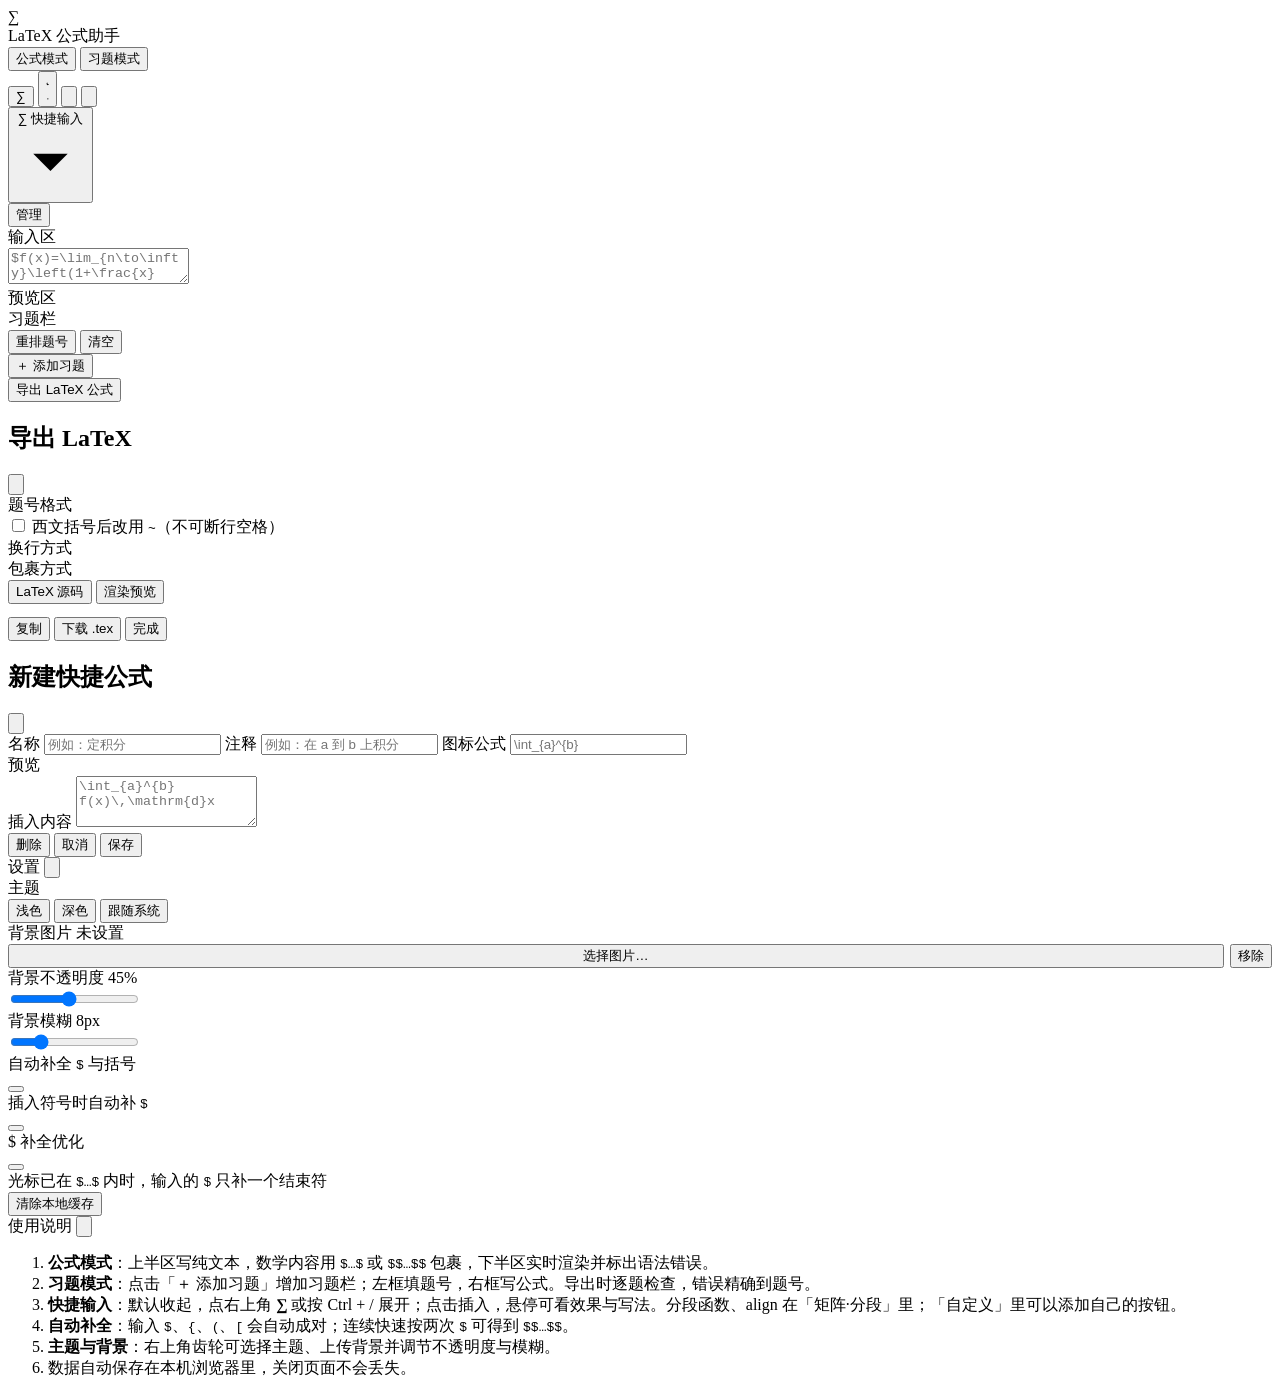
<file: src/index.html>
<!doctype html>
<html lang="zh-CN" data-theme="light">
<head>
<meta charset="utf-8">
<meta name="viewport" content="width=device-width, initial-scale=1">
<title>LaTeX 公式助手</title>
<link rel="icon" href="data:image/svg+xml,%3Csvg xmlns='http://www.w3.org/2000/svg' viewBox='0 0 100 100'%3E%3Crect width='100' height='100' rx='24' fill='%235664f5'/%3E%3Ctext x='50' y='74' font-size='64' text-anchor='middle' fill='%23ffffff' font-family='Georgia,serif'%3E%E2%88%91%3C/text%3E%3C/svg%3E">
<!--KATEX_CSS-->
<!--APP_CSS-->
</head>
<body>
<div id="bgLayer" aria-hidden="true"></div>
<div id="bgScrim" aria-hidden="true"></div>

<div id="app">
  <header class="topbar">
    <div class="brand">
      <div class="logo">∑</div>
      <div class="brand-text">
        <div class="brand-name">LaTeX 公式助手</div>
      </div>
    </div>

    <div class="mode-switch" id="modeSwitch" role="tablist" aria-label="模式切换">
      <span class="mode-indicator" id="modeIndicator"></span>
      <button class="mode-btn active" data-mode="formula" role="tab" aria-selected="true">公式<span class="mode-suffix">模式</span></button>
      <button class="mode-btn" data-mode="exercise" role="tab" aria-selected="false">习题<span class="mode-suffix">模式</span></button>
    </div>

    <div class="top-actions">
      <button class="icon-btn" id="paletteBtn" title="快捷输入（Ctrl+/）" aria-label="快捷输入" aria-expanded="false">
        <span class="sigma" aria-hidden="true">∑</span>
      </button>
      <button class="icon-btn" id="themeBtn" title="切换主题" aria-label="切换主题">
        <svg id="iconMoon" viewBox="0 0 24 24"><path d="M20.5 14.3A8.6 8.6 0 0 1 9.7 3.5 8.6 8.6 0 1 0 20.5 14.3Z"/></svg>
        <svg id="iconSun" viewBox="0 0 24 24" class="hidden"><circle cx="12" cy="12" r="4.2"/><path d="M12 2.5v2M12 19.5v2M2.5 12h2M19.5 12h2M5.2 5.2l1.4 1.4M17.4 17.4l1.4 1.4M18.8 5.2l-1.4 1.4M6.6 17.4l-1.4 1.4"/></svg>
      </button>
      <button class="icon-btn" id="helpBtn" title="使用说明" aria-label="使用说明">
        <svg viewBox="0 0 24 24"><circle cx="12" cy="12" r="9"/><path d="M9.4 9.4a2.7 2.7 0 1 1 3.9 2.4c-.8.4-1.3 1-1.3 1.9"/><circle cx="12" cy="17.2" r=".9" fill="currentColor" stroke="none"/></svg>
      </button>
      <button class="icon-btn" id="settingsBtn" title="设置" aria-label="设置">
        <svg viewBox="0 0 24 24"><path d="M4 7.5h9M17.5 7.5H20M4 16.5h2.5M11 16.5h9"/><circle cx="15" cy="7.5" r="2.3"/><circle cx="9" cy="16.5" r="2.3"/></svg>
      </button>
    </div>
  </header>

  <section class="palette collapsed" id="palette">
    <div class="palette-bar">
      <button class="palette-toggle" id="paletteToggle" aria-expanded="false" aria-controls="paletteGrid" title="展开快捷输入">
        <span class="pt-icon" aria-hidden="true">∑</span>
        <span>快捷输入</span>
        <svg class="chev" viewBox="0 0 24 24" aria-hidden="true"><path d="m6 9 6 6 6-6"/></svg>
      </button>
      <div class="palette-tabs" id="paletteTabs" role="tablist" aria-label="符号分类"></div>
      <button class="ghost-btn hidden" id="customManage" title="管理自定义公式">管理</button>
    </div>
    <div class="palette-grid" id="paletteGrid"></div>
  </section>

  <section class="view" id="formulaView">
    <div class="pane" id="editorPane">
      <div class="pane-head">
        <span class="pane-title">输入区</span>
        <span class="spacer"></span>
        <span class="pane-stat" id="inputStat"></span>
      </div>
      <textarea id="formulaInput" class="code-input js-editor" spellcheck="false" autocomplete="off" autocapitalize="off"
        placeholder="$f(x)=\lim_{n\to\infty}\left(1+\frac{x}{n}\right)^n$"></textarea>
    </div>

    <div class="splitter" id="splitter" role="separator" aria-orientation="horizontal" title="拖动调整输入区高度"><span></span></div>

    <div class="pane preview-pane">
      <div class="pane-head">
        <span class="pane-title">预览区</span>
        <span class="spacer"></span>
        <span class="pane-stat" id="previewStat"></span>
      </div>
      <div class="preview" id="preview"></div>
    </div>
  </section>

  <section class="view hidden" id="exerciseView">
    <div class="exer-head">
      <div class="exer-title">习题栏</div>
      <div class="exer-head-actions">
        <button class="ghost-btn" id="renumberBtn" title="按当前顺序重排为 1、2、3…">重排题号</button>
        <button class="ghost-btn danger" id="clearExBtn">清空</button>
      </div>
    </div>

    <div class="exercise-list" id="exerciseList"></div>

    <button class="add-exercise" id="addExercise"><span>＋</span> 添加习题</button>

    <div class="exer-footer">
      <span class="exer-count" id="exCount"></span>
      <button class="primary-btn" id="exportBtn">导出 LaTeX 公式</button>
    </div>
  </section>
</div>

<div id="tooltip" class="hidden" role="tooltip"></div>

<div class="modal-backdrop hidden" id="modalBackdrop">
  <div class="modal" role="dialog" aria-modal="true" aria-labelledby="modalTitle">
    <div class="modal-head">
      <h2 id="modalTitle">导出 LaTeX</h2>
      <button class="icon-btn modal-close" id="modalClose" aria-label="关闭">
        <svg viewBox="0 0 24 24"><path d="M6 6l12 12M18 6 6 18"/></svg>
      </button>
    </div>

    <div class="modal-body">
      <div class="modal-left">
        <div id="validation"></div>
        <div id="exportHints"></div>

        <div class="field">
          <div class="field-label">题号格式</div>
          <div class="pill-grid" id="bracketOpts" role="radiogroup" aria-label="题号格式"></div>
          <div class="inline-hint" id="bracketHint"></div>
          <label class="check-row"><input type="checkbox" id="nbspOpt"> 西文括号后改用 <code>~</code>（不可断行空格）</label>
        </div>

        <div class="field">
          <div class="field-label">换行方式</div>
          <div class="pill-grid three" id="sepOpts" role="radiogroup" aria-label="换行方式"></div>
          <div class="inline-hint" id="sepHint"></div>
        </div>

        <div class="field" style="margin-bottom:0">
          <div class="field-label">包裹方式</div>
          <div class="pill-grid three" id="wrapOpts" role="radiogroup" aria-label="包裹方式"></div>
        </div>
      </div>

      <div class="modal-right">
        <div class="export-tabs" role="tablist" aria-label="导出内容视图">
          <button class="export-tab active" data-tab="code" role="tab" aria-selected="true">LaTeX 源码</button>
          <button class="export-tab" data-tab="render" role="tab" aria-selected="false">渲染预览</button>
        </div>
        <pre class="export-pre" id="exportPre"></pre>
        <div class="export-render hidden" id="exportRender" role="tabpanel"></div>
      </div>
    </div>

    <div class="modal-foot">
      <span class="info" id="exportInfo"></span>
      <button class="btn" id="copyExport">复制</button>
      <button class="btn" id="downloadExport">下载 .tex</button>
      <button class="btn primary" id="exportDone">完成</button>
    </div>
  </div>
</div>

<div class="modal-backdrop hidden" id="customModal">
  <div class="modal custom-modal" role="dialog" aria-modal="true" aria-labelledby="customTitle">
    <div class="modal-head">
      <h2 id="customTitle">新建快捷公式</h2>
      <button class="icon-btn modal-close" id="customClose" aria-label="关闭">
        <svg viewBox="0 0 24 24"><path d="M6 6l12 12M18 6 6 18"/></svg>
      </button>
    </div>

    <div class="modal-body custom-body">
      <label class="c-field">
        <span>名称</span>
        <input type="text" id="customName" placeholder="例如：定积分" autocomplete="off">
      </label>
      <label class="c-field">
        <span>注释</span>
        <input type="text" id="customNote" placeholder="例如：在 a 到 b 上积分" autocomplete="off">
      </label>
      <label class="c-field">
        <span>图标公式</span>
        <input type="text" id="customIcon" placeholder="\int_{a}^{b}" autocomplete="off" spellcheck="false">
      </label>
      <div class="c-preview">
        <span class="c-preview-label">预览</span>
        <div class="c-preview-box" id="customPreview"></div>
      </div>
      <div class="c-error hidden" id="customError"></div>
      <label class="c-field">
        <span>插入内容</span>
        <textarea id="customCode" rows="3" placeholder="\int_{a}^{b} f(x)\,\mathrm{d}x" spellcheck="false"></textarea>
      </label>
    </div>

    <div class="modal-foot">
      <button class="btn danger hidden" id="customDelete">删除</button>
      <span class="spacer"></span>
      <button class="btn" id="customCancel">取消</button>
      <button class="btn primary" id="customSave">保存</button>
    </div>
  </div>
</div>

<div id="settingsPop" class="popover hidden" role="dialog" aria-label="设置">
  <div class="pop-title">
    <span>设置</span>
    <button class="icon-btn close" id="settingsClose" aria-label="关闭设置">
      <svg viewBox="0 0 24 24"><path d="M6 6l12 12M18 6 6 18"/></svg>
    </button>
  </div>

  <div class="setting">
    <div class="setting-label">主题</div>
    <div class="seg" id="themeSeg">
      <button data-theme="light">浅色</button>
      <button data-theme="dark">深色</button>
      <button data-theme="auto">跟随系统</button>
    </div>
  </div>

  <div class="setting">
    <div class="setting-label">背景图片 <span class="val" id="bgName">未设置</span></div>
    <div style="display:flex;gap:6px">
      <button class="ghost-btn" id="bgPick" style="flex:1">选择图片…</button>
      <button class="ghost-btn" id="bgClear">移除</button>
    </div>
    <input type="file" id="bgFile" accept="image/*" hidden>
  </div>

  <div class="setting">
    <div class="setting-label">背景不透明度 <span class="val" id="bgOpacityVal">45%</span></div>
    <input type="range" id="bgOpacity" min="0" max="100" step="1" value="45">
  </div>

  <div class="setting">
    <div class="setting-label">背景模糊 <span class="val" id="bgBlurVal">8px</span></div>
    <input type="range" id="bgBlur" min="0" max="40" step="1" value="8">
  </div>

  <div class="setting">
    <div class="switch-row">
      <div>自动补全 <code>$</code> 与括号</div>
      <button class="switch on" id="pairSwitch" role="switch" aria-checked="true"></button>
    </div>
    <div class="switch-row">
      <div>插入符号时自动补 <code>$</code></div>
      <button class="switch on" id="wrapSwitch" role="switch" aria-checked="true"></button>
    </div>
    <div class="switch-row">
      <div>$ 补全优化</div>
      <button class="switch on" id="smartDollarSwitch" role="switch" aria-checked="true" aria-describedby="smartDollarNote"></button>
    </div>
    <div class="switch-note" id="smartDollarNote">光标已在 <code>$…$</code> 内时，输入的 <code>$</code> 只补一个结束符</div>
  </div>

  <div class="setting danger-zone">
    <button class="ghost-btn danger" id="clearCacheBtn" title="删除浏览器中保存的公式、习题、主题、背景和自定义快捷公式">清除本地缓存</button>
  </div>
</div>

<div id="helpPop" class="popover hidden" role="dialog" aria-label="使用说明">
  <div class="pop-title">
    <span>使用说明</span>
    <button class="icon-btn close" id="helpClose" aria-label="关闭说明">
      <svg viewBox="0 0 24 24"><path d="M6 6l12 12M18 6 6 18"/></svg>
    </button>
  </div>
  <ol class="help-list">
    <li><b>公式模式</b>：上半区写纯文本，数学内容用 <code>$…$</code> 或 <code>$$…$$</code> 包裹，下半区实时渲染并标出语法错误。</li>
    <li><b>习题模式</b>：点击「＋ 添加习题」增加习题栏；左框填题号，右框写公式。导出时逐题检查，错误精确到题号。</li>
    <li><b>快捷输入</b>：默认收起，点右上角 <b>∑</b> 或按 <span class="kbd">Ctrl</span> + <span class="kbd">/</span> 展开；点击插入，悬停可看效果与写法。分段函数、align 在「矩阵·分段」里；「自定义」里可以添加自己的按钮。</li>
    <li><b>自动补全</b>：输入 <code>$</code>、<code>{</code>、<code>(</code>、<code>[</code> 会自动成对；连续快速按两次 <code>$</code> 可得到 <code>$$…$$</code>。</li>
    <li><b>主题与背景</b>：右上角齿轮可选择主题、上传背景并调节不透明度与模糊。</li>
    <li>数据自动保存在本机浏览器里，关闭页面不会丢失。</li>
  </ol>
</div>

<div id="toast" role="status" aria-live="polite"></div>

<!--PALETTE_JS-->
<!--KATEX_JS-->
<!--APP_JS-->
</body>
</html>
</file>
